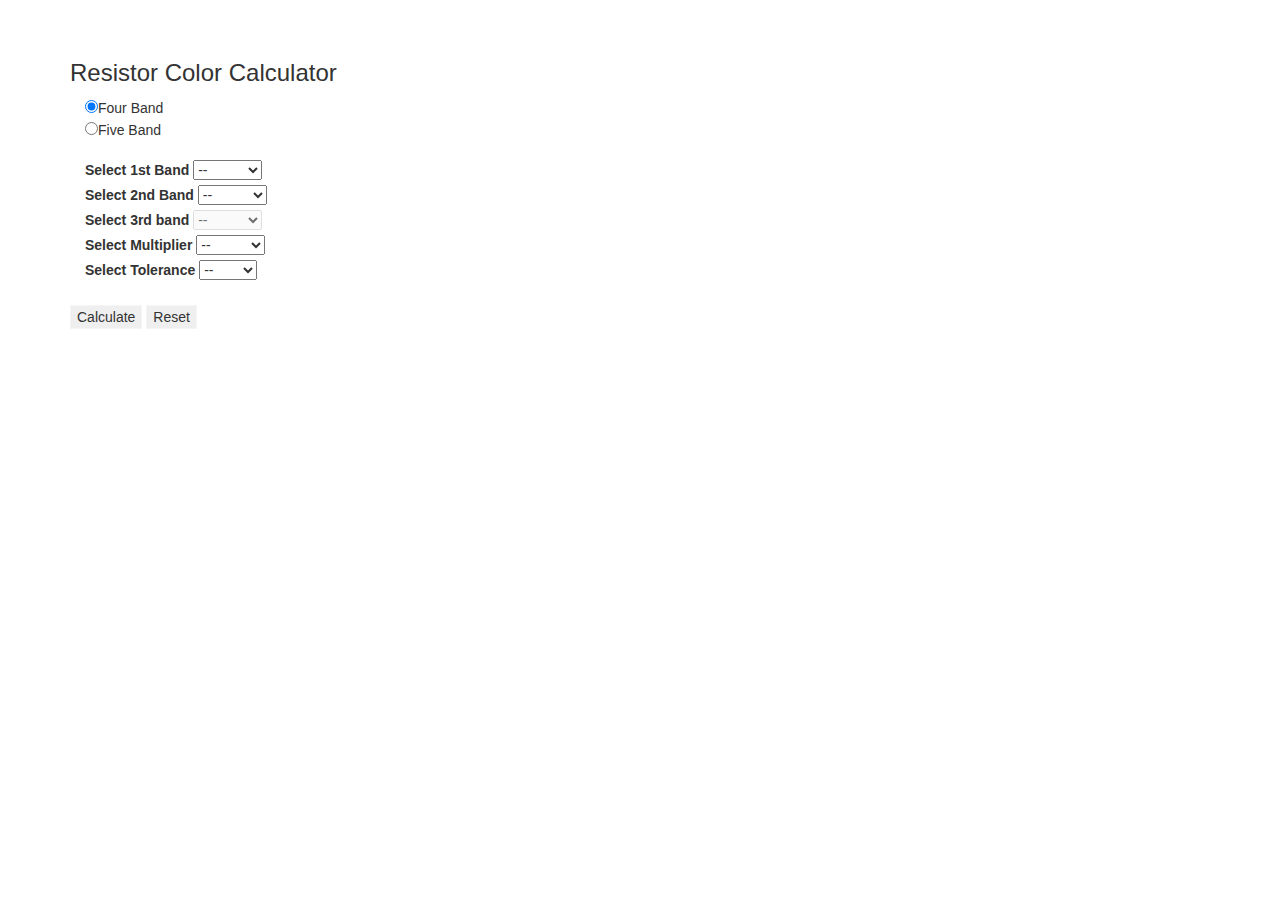
<file: Project/color.html>
<!DOCTYPE html>
<head>
    <meta charset="utf-8">
    <meta name="viewport" content="width=device-width, initial-scale=1">
    <link rel="stylesheet" href="https://maxcdn.bootstrapcdn.com/bootstrap/3.4.1/css/bootstrap.min.css">
    <script src="https://ajax.googleapis.com/ajax/libs/jquery/3.5.1/jquery.min.js"></script>
    <script src="https://maxcdn.bootstrapcdn.com/bootstrap/3.4.1/js/bootstrap.min.js"></script>
</head>
<style>
   
    #ew
    {
        border: 1px solid whitesmoke;
    }
    #ex
    {
        border: 1px solid whitesmoke;
    }
    select option {
        margin: 40px;
        color: #fff;
    }

    select option[value="0"] {
        background: #382B2B;
    }
    select option[value="1"] {
        background: brown;
    }
    select option[value="2"] {
        background:red;
    }
    select option[value="3"] {
        background:orange;
    }
    select option[value="4"] {
        color:black;
        background: yellow;
    }
    select option[value="5"] {
        background: green;
    }
    select option[value="6"] {
        background:blue;
    }
    select option[value="7"] {
        background:violet;
    }
    select option[value="8"] {
        background: grey;
        color:black;
    }
    select option[value="9"] {
        color:black;
        background: white;
    }
    select option[value="10"] {
        background:gold;
        color:black;
    }
    select option[value="11"] {
        background:silver;
        color:black;
    }

</style>
<body>
    <div class="container">
        <br><br>
        <h3>Resistor Color Calculator</h3>
        <div class="container">
            <input type="radio" id="four" name="grp" checked onchange="check()">Four Band 
            <br>
            <input type="radio" id="five" name="grp" onchange="check()">Five Band
        </div>
        <br>
        <div class="container">
            <label for="sel1">Select 1st Band</label>
            <select id="sel1" onchange="change_color1(this);">
                <option>--</option>
                <option value=0>Black</option>
                <option value=1>Brown</option>
                <option value=2>Red</option>
                <option value=3>Orange</option>
                <option value=4>Yellow</option>
                <option value=5>Green</option>
                <option value=6>Blue</option>
                <option value=7>Violet</option>
                <option value=8>Grey</option>
                <option value=9>White</option>
          <!--      <option value=10>Gold</option>
                <option value=11>Silver</option>  -->
            </select>
        </div>

        <div class="container">
            <label for="sel2">Select 2nd Band</label>
            <select id="sel2" onchange="change_color2(this);">
                <option>--</option>
                <option value=0>Black</option>
                <option value=1>Brown</option>
                <option value=2>Red</option>
                <option value=3>Orange</option>
                <option value=4>Yellow</option>
                <option value=5>Green</option>
                <option value=6>Blue</option>
                <option value=7>Violet</option>
                <option value=8>Grey</option>
                 <option value=9>White</option>
             <!--   <option value=10>Gold</option>
                <option value=11>Silver</option>  -->
            </select>
            
        </div>

        <div class="container">
            <label for="sel5">Select 3rd band</label>
            <select id="sel5" onchange="change_color5(this);" disabled>
                <option>--</option>
                <option value=0>Black</option>
                <option value=1>Brown</option>
                <option value=2>Red</option>
                <option value=3>Orange</option>
                <option value=4>Yellow</option>
                <option value=5>Green</option>
                <option value=6>Blue</option>
                <option value=7>Violet</option>
                <option value=8>Grey</option>
                <option value=9>White</option>
        <!--        <option value=10>Gold</option>
                <option value=11>Silver</option>  -->
            </select>
            
        </div>

        <div class="container">
            <label for="sel3">Select Multiplier</label>
            <select id="sel3" onchange="change_color3(this);">
                <option>--</option>
                <option value=0>Black</option>
                <option value=1>Brown</option>
                <option value=2>Red</option>
                <option value=3>Orange</option>
                <option value=4>Yellow</option>
                <option value=5>Green</option>
                <option value=6>Blue</option>
                <option value=7>Violet</option>
                <option value=8>Grey</option>
                <option value=9>White</option>
                <option value=10>Gold</option>
                <option value=11>Silver</option>
            </select>
            
        </div>
        

        <div class="container">
            <label for="sel4">Select Tolerance</label>
            <select id="sel4" onchange="change_color4(this);">
                <option>--</option>
                <option value=10>Gold</option>
                <option value=11>Silver</option>
            </select>
        </div>
        <br>
        <button onclick="calculate()" id="ew">Calculate</button>
        <button onclick="reset()" id="ex">Reset</button>
    <p id="ans"></p>
</div>
</body>
<script>
    function check(){
        if(document.getElementById("four").checked)
            document.getElementById("sel5").disabled=true;
        if(document.getElementById("five").checked)
            document.getElementById("sel5").disabled=false;
    }    

    //http://jsfiddle.net/ozsxj2th/    
    function change_color1(select) {
        document.getElementById("sel1").style.backgroundColor=select.options[select.selectedIndex].textContent;
    }
    function change_color2(select) {
        document.getElementById("sel2").style.backgroundColor=select.options[select.selectedIndex].textContent;
    }
    function change_color3(select) {
        document.getElementById("sel3").style.backgroundColor=select.options[select.selectedIndex].textContent;
    }
    function change_color4(select) {
        document.getElementById("sel4").style.backgroundColor=select.options[select.selectedIndex].textContent;
    }
    function change_color5(select) {
        document.getElementById("sel5").style.backgroundColor=select.options[select.selectedIndex].textContent;
    }


    function calculate(){
        var num,tol,mul;
        if(document.getElementById("four").checked)
            num=parseInt(document.getElementById("sel1").value.toString()+document.getElementById("sel2").value.toString());
        if(document.getElementById("five").checked)
            num=parseInt(document.getElementById("sel1").value.toString()+document.getElementById("sel2").value.toString()+document.getElementById("sel5").value.toString());
        
        if(document.getElementById("sel4").value=="10")
            tol=10;
        if(document.getElementById("sel4").value=="11")
            tol=5;
            
        var tempMul = parseInt(document.getElementById("sel3").value);
        if (tempMul == 10)
               mul = 0.1;
        else if (tempMul == 11)
               mul = 0.01;
        else       
               mul=Math.pow(10,tempMul);    
               
        //console.log(num*mul*(1+tol/100)); 
        document.getElementById("ans").innerHTML="Required resistance is <b>"+num*mul+" ohms = "+abbrNum(num*mul,2).toString()+" ohms</b>.<br>Considering tolerance values it may vary from "+Math.round(num*mul*(1-tol/100))+" - "+Math.round(num*mul*(1+tol/100))+" ohms.";   
    }

    //https://stackoverflow.com/questions/2692323/code-golf-friendly-number-abbreviator
    function abbrNum(number, decPlaces) {
        // 2 decimal places => 100, 3 => 1000, etc
        decPlaces = Math.pow(10,decPlaces);

        // Enumerate number abbreviations
        var abbrev = [ "K", "M", "B", "T" ];

        // Go through the array backwards, so we do the largest first
        for (var i=abbrev.length-1; i>=0; i--) {

            // Convert array index to "1000", "1000000", etc
            var size = Math.pow(10,(i+1)*3);

            // If the number is bigger or equal do the abbreviation
            if(size <= number) {
                // Here, we multiply by decPlaces, round, and then divide by decPlaces.
                // This gives us nice rounding to a particular decimal place.
                number = Math.round(number*decPlaces/size)/decPlaces;

                // Add the letter for the abbreviation
                number += abbrev[i];

                // We are done... stop
                break;
            }
        }

        return number;
    }
    function reset(){
        document.getElementById("four").checked=true;
        document.getElementById("five").checked=false;
        document.getElementById("sel1").value="--";
        document.getElementById("sel1").style.backgroundColor='white';
        document.getElementById("sel2").value="--";
        document.getElementById("sel2").style.backgroundColor='white';
        document.getElementById("sel3").value="--";
        document.getElementById("sel3").style.backgroundColor='white';
        document.getElementById("sel4").value="--";
        document.getElementById("sel4").style.backgroundColor='white';
        document.getElementById("sel5").value="--";
        document.getElementById("sel5").disabled="true";
        document.getElementById("sel5").style.backgroundColor='white';
        document.getElementById("ans").innerHTML="";    
    }
</script>
</html>
</file>
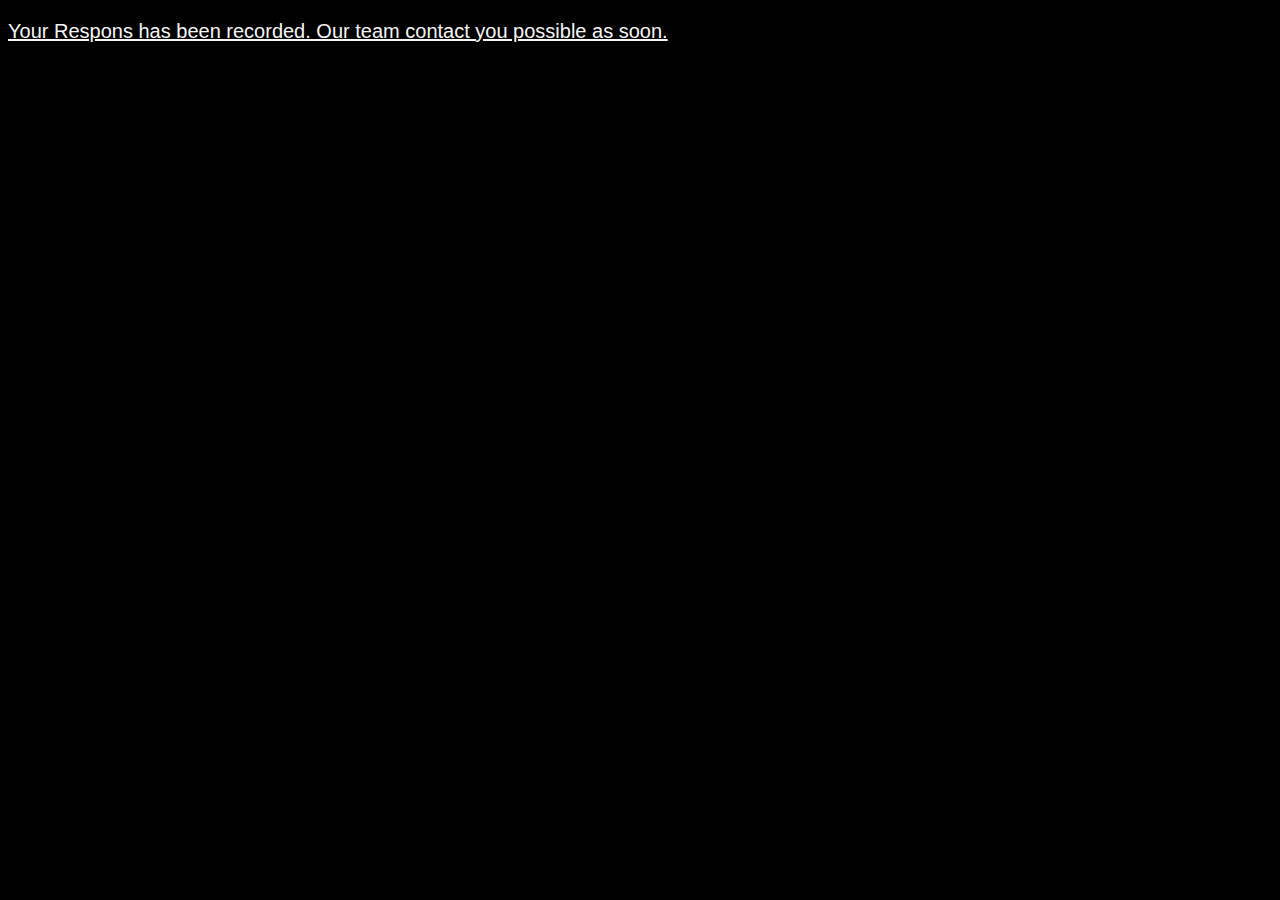
<file: Project/contactnow.html>
<!DOCTYPE html>
<html>
    <head>
        <style>
            *
            {
                background-color: black;
            }
            #note
            {
                color: whitesmoke;
                font-family: Verdana, Geneva, Tahoma, sans-serif;
                font-size: 20px;
            }
        </style>
    </head>
    <body>
        <p id = "note"> <u>Your Respons has been recorded. Our team contact you possible as soon.</u></p>
    </body>
</html>
</file>
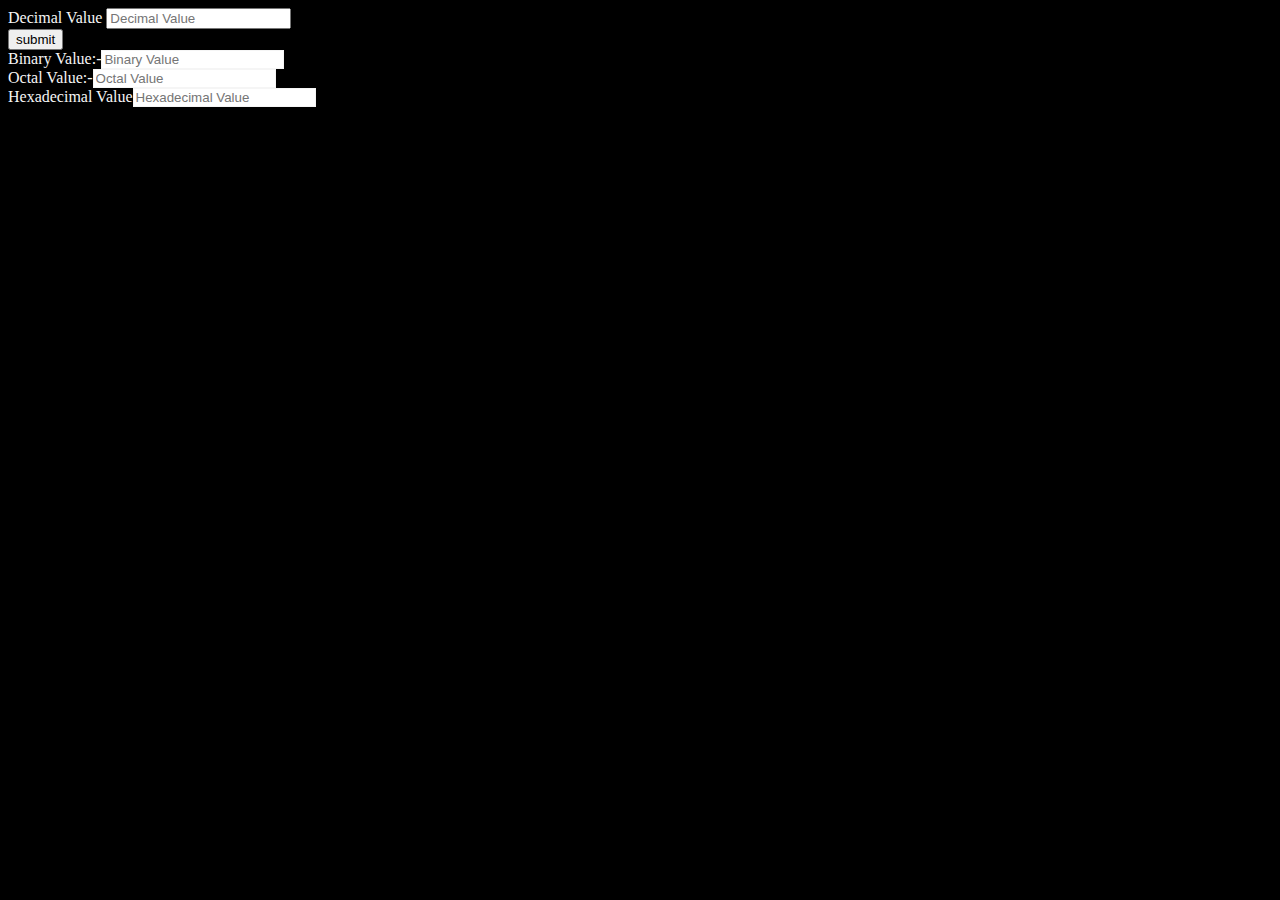
<file: Project/Decimaltoall.html>
<!DOCTYPE html>
<html>
    <head>
        <title>
            JS Conversion
        </title>
        <style>
            body{
                background-color: black;
                color: whitesmoke;
            }
            #binary
            {
                border:1px solid whitesmoke;
            }
            #octal
            {
                border:1px solid whitesmoke;
            }
            #hexa
            {
                border:1px solid whitesmoke;
            }
        </style>
    </head>
    <body>
        <div class="content">
            <!-- <h2>
                Conversion from decimal to binary , Octal , Hexadecimal
            </h2> -->
            Decimal Value <input type="text" id="number1" placeholder="Decimal Value"><br>
            <button id="sub" onclick="convert()">submit</button><br>

            Binary Value:-<input type="text" id="binary" placeholder="Binary Value"><br>
            Octal Value:-<input type="text" id="octal" placeholder="Octal Value"><br>
            Hexadecimal Value<input type="text" id="hexa" placeholder="Hexadecimal Value"><br>
        </div>
        <script>
            function convert(){
                var rem,binary=0,i=1;
                var deci = Number(document.getElementById("number1").value);
                while(deci > 0){
                    rem = deci%2;
                    deci = parseInt(deci/2);
                    binary = binary + (i*rem);
                    i = i*10;
                }

                document.getElementById("binary").value = binary;

                deciToOctal();
                deciToHexa();

            }
            function deciToOctal(){
                var decOc = Number(document.getElementById("number1").value);
                
                var octal = decOc.toString(8);
                document.getElementById("octal").value = octal;
            }
            function deciToHexa(){
                var decHx = Number(document.getElementById("number1").value);
                
                var hexa = decHx.toString(16);
                document.getElementById("hexa").value = hexa;
            }
        </script>
    </body>
</html>
</file>
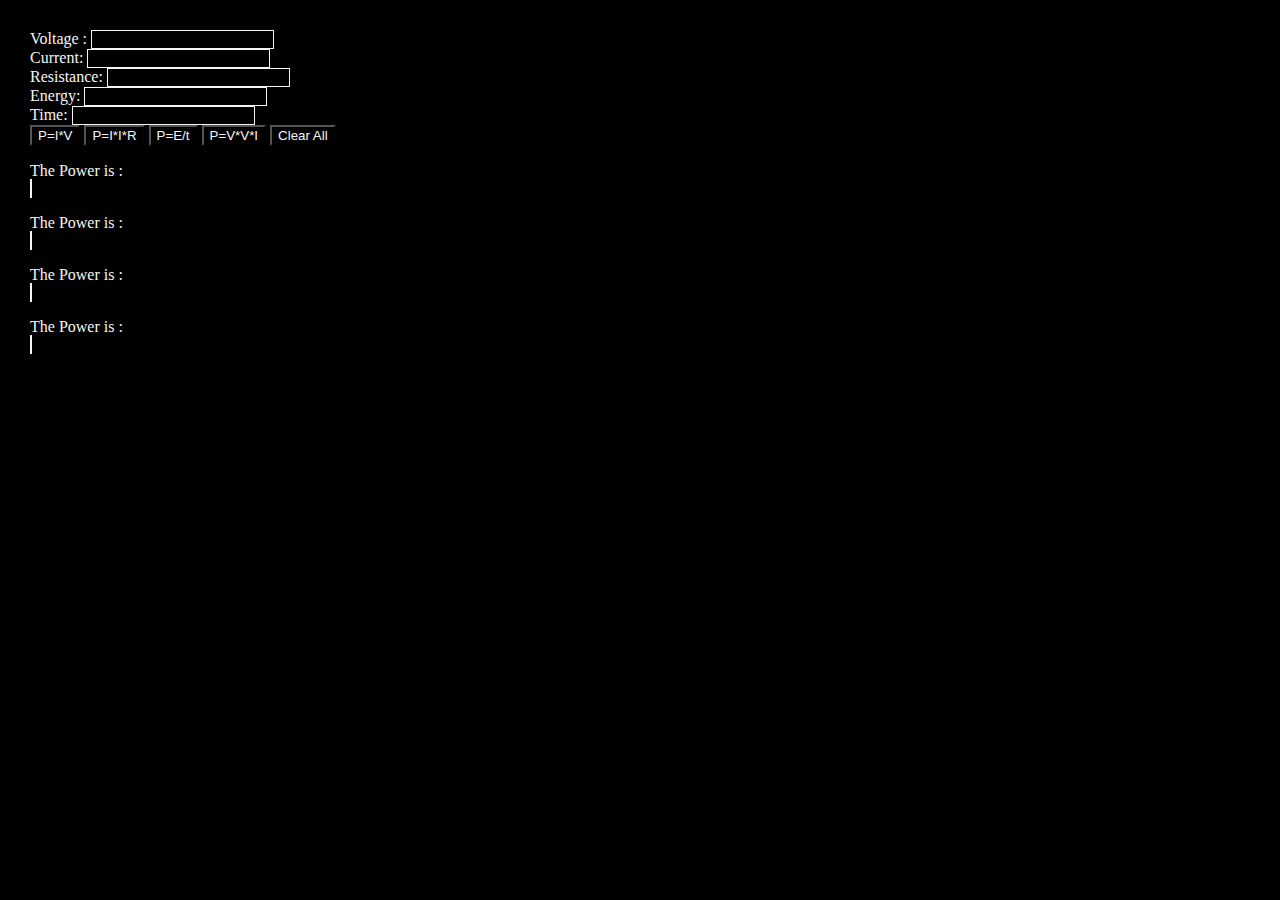
<file: Project/findpower.html>
<!DOCTYPE html>
<html> 
<head>
<meta charset=utf-8 />

<style>
        *
        {
                background-color: black;
                color: whitesmoke;
        }
        #firstNumber
        {
               border: 1px solid whitesmoke;
        }
        #secondNumber
        {
                border:1px solid whitesmoke;
        }
        #thirdNumber
        {
                border:1px solid whitesmoke;
        }
        #fourNumber
        {
                border:1px solid whitesmoke;
        }
        #fiveNumber
        {
                border:1px solid whitesmoke;
        }
        #result
        {
                border:1px solid whitesmoke;
        }
        #result1
        {
                border:1px solid whitesmoke;
        }
        #result2
        {
                border:1px solid whitesmoke;
        }
        #result3
        {
                border:1px solid whitesmoke;
        }
        

</style>
<title>JavaScript program to calculate multiplication and division of two numbers </title>
<style type="text/css">
body {margin: 30px;}
</style> 
</head>
<body>
<form>
Voltage : <input type="text" id="firstNumber" /><br>
Current: <input type="text" id="secondNumber" /><br>
Resistance: <input type="text" id="thirdNumber" /><br>
Energy: <input type="text" id="fourNumber" /><br>
Time: <input type="text" id="fiveNumber" /><br>

<input type="button" onClick="multiplyBy()" Value="P=I*V" id="rr" />
<input type="button" onClick="multiplyBy1()" Value="P=I*I*R" id="ri" />
<input type="button" onClick="divideBy()" Value="P=E/t" id="ry"/>
<input type="button" onClick="divideBy1()" Value="P=V*V*I" id="rw"/>
<input type="reset" value="Clear All">


</form>
<p>The Power is : <br>
<span id = "result"></span>
</p>

<p>The Power is : <br>
<span id = "result1"></span>
</p>

<p>The Power is : <br>
<span id = "result2"></span>
</p>

<p>The Power is : <br>
        <span id = "result3"></span>
        </p>



</body>

<script>
        function multiplyBy()
{
        num1 = document.getElementById("secondNumber").value;
        num2 = document.getElementById("firstNumber").value;
        document.getElementById("result").innerHTML = num1 * num2;
}

function multiplyBy1()
{
        num3 = document.getElementById("secondNumber").value;
        num4 = document.getElementById("thirdNumber").value;
        document.getElementById("result1").innerHTML = (num3 * num3) * num4;
}

function divideBy() 
{ 
        num5 = document.getElementById("fourNumber").value;
        num6 = document.getElementById("fiveNumber").value;
document.getElementById("result2").innerHTML = num5 / num6;
}

function divideBy1() 
{ 
        num7 = document.getElementById("firstNumber").value;
        num8 = document.getElementById("thirdNumber").value;
document.getElementById("result3").innerHTML = (num7*num7) / num8;
}
</script>

    
</html>
</file>
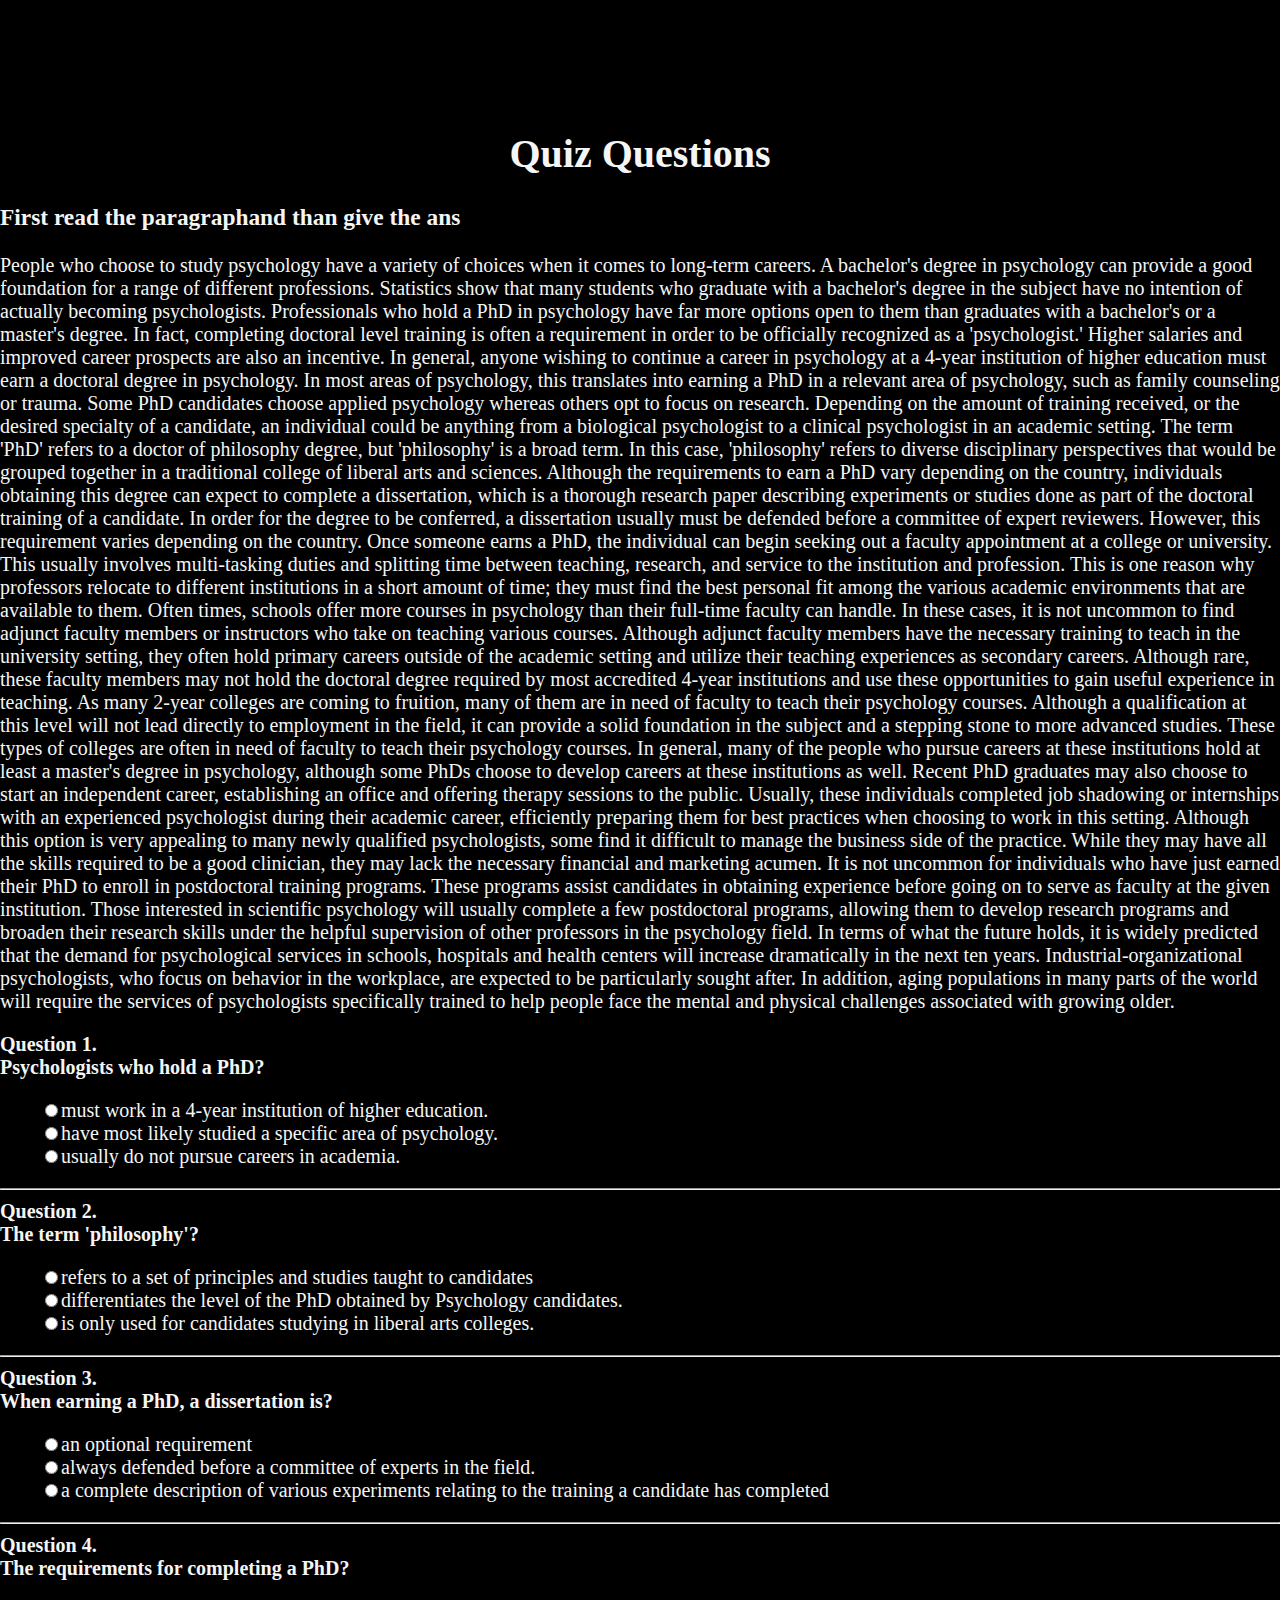
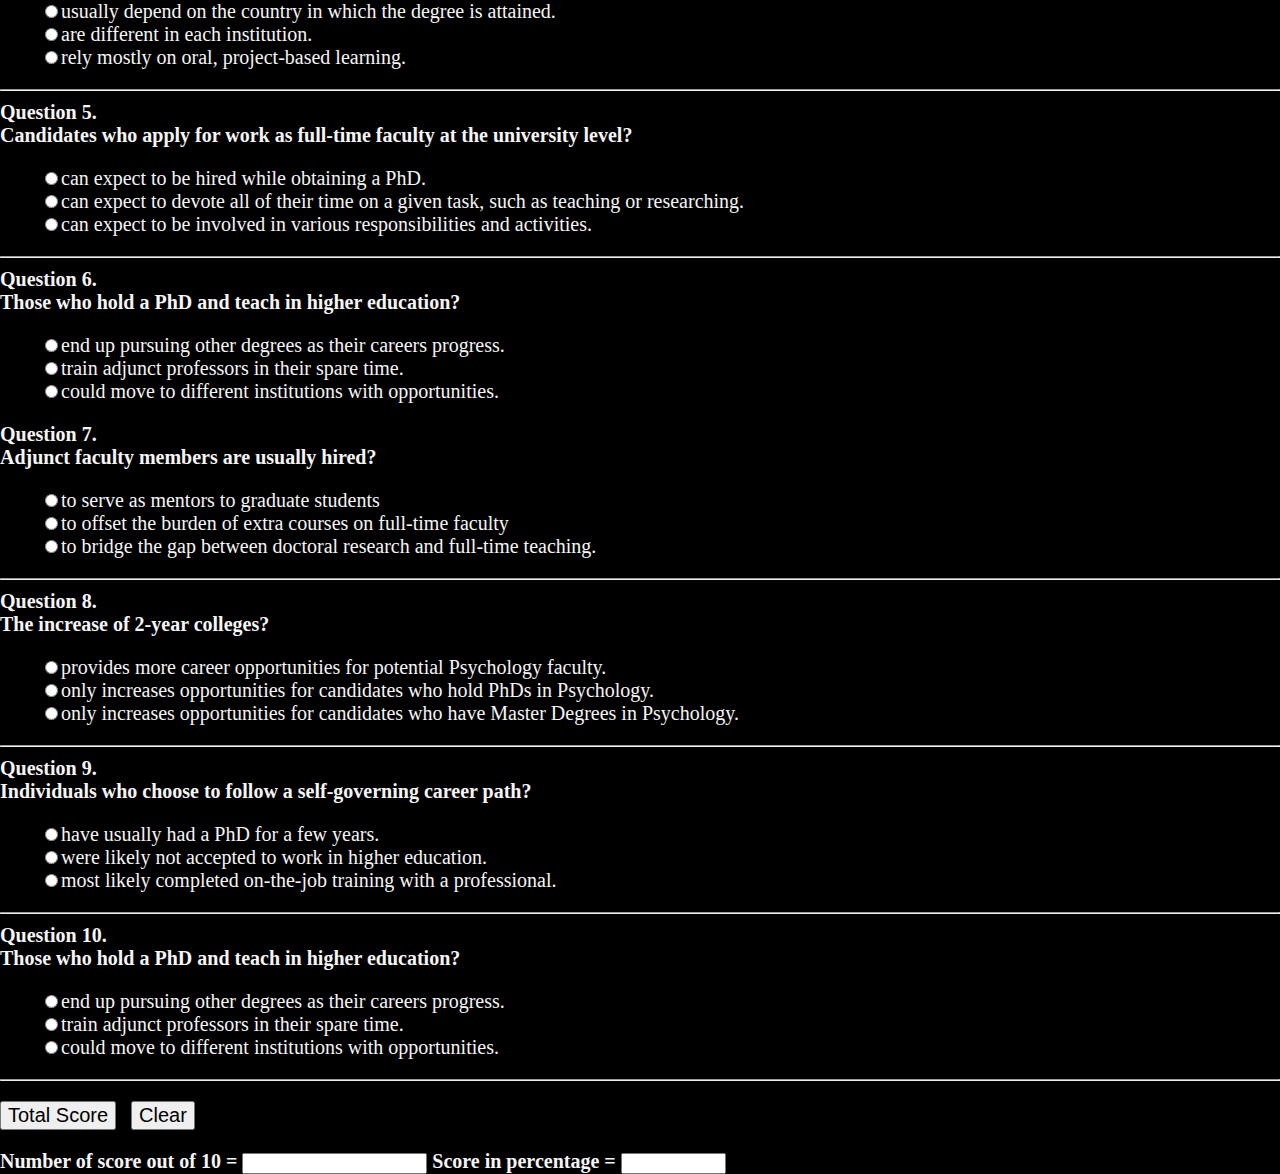
<file: Project/ieltsmocktest.html>
<!DOCTYPE html>
<html lang="en">
<head>
    <meta charset="UTF-8">
    <meta http-equiv="X-UA-Compatible" content="IE=edge">
    <meta name="viewport" content="width=device-width, initial-scale=1.0">
    <title>LearnTech | MockTest</title>
    <link rel="stylesheet" href="MockTest.css">

    
<script>

    var numQues = 10;
    
    var numChoi = 3;
    
    var answers = new Array(10);
    
    answers[0] = "have most likely studied a specific area of psychology";
    
    answers[1] = "refers to a set of principles and studies taught to candidates";
    
    answers[2] = "a complete description of various experiments relating to the training a candidate has completed";
    
    answers[3] = "usually depend on the country in which the degree is attained.";
    
    answers[4] = "can expect to be involved in various responsibilities and activities.";
    
    answers[5] = "could move to different institutions with opportunities.";
    
    answers[6] = "to offset the burden of extra courses on full-time faculty";
    
    answers[7] = "provides more career opportunities for potential Psychology faculty.";
    
    answers[8] = "most likely completed on-the-job training with a professional.";
    
    answers[9] = "could move to different institutions with opportunities.";
        
    function getScore(form) {
    
    var score = 0;
    
    var currElt;
    
    var currSelection;
    
    for (i=0; i<numQues; i++) {
    
    currElt = i*numChoi;
    
    answered=false;
    
    for (j=0; j<numChoi; j++) {
    
    currSelection = form.elements[currElt + j];
    
    if (currSelection.checked) {
    
    answered=true;
    
    if (currSelection.value == answers[i]) {
    
    score++;
    
    break;
    
    }
    
    }
    
    }
    
    if (answered ===false){alert("Do answer all the questions, Please") ;return false;}
    
    }
    
    var scoreper = Math.round(score/numQues*100);
    
    form.percentage.value = scoreper + "%";
    
    form.mark.value=score;
    
    }
    
    </script>
    
</head>

<body>

        <div class="quiz">

            <center><h1>Quiz Questions</h1></center>

            <p>
            
            <form name="quiz">
            
            <p>
                <h3><b>First read the paragraphand than give the ans</b> </h3>

                People who choose to study psychology have a variety of choices when it comes to long-term careers. A bachelor's degree in psychology can provide a good foundation for a range of different professions. Statistics show that many students who graduate with a bachelor's degree in the subject have no intention of actually becoming psychologists. 

                Professionals who hold a PhD in psychology have far more options open to them than graduates with a bachelor's or a master's degree. In fact, completing doctoral level training is often a requirement in order to be officially recognized as a 'psychologist.' Higher salaries and improved career prospects are also an incentive.
                
                In general, anyone wishing to continue a career in psychology at a 4-year institution of higher education must earn a doctoral degree in psychology. In most areas of psychology, this translates into earning a PhD in a relevant area of psychology, such as family counseling or trauma. Some PhD candidates choose applied psychology whereas others opt to focus on research. Depending on the amount of training received, or the desired specialty of a candidate, an individual could be anything from a biological psychologist to a clinical psychologist in an academic setting.
                
                The term 'PhD' refers to a doctor of philosophy degree, but 'philosophy' is a broad term. In this case, 'philosophy' refers to diverse disciplinary perspectives that would be grouped together in a traditional college of liberal arts and sciences.
                
                Although the requirements to earn a PhD vary depending on the country, individuals obtaining this degree can expect to complete a dissertation, which is a thorough research paper describing experiments or studies done as part of the doctoral training of a candidate. In order for the degree to be conferred, a dissertation usually must be defended before a committee of expert reviewers. However, this requirement varies depending on the country.
                
                Once someone earns a PhD, the individual can begin seeking out a faculty appointment at a college or university. This usually involves multi-tasking duties and splitting time between teaching, research, and service to the institution and profession. This is one reason why professors relocate to different institutions in a short amount of time; they must find the best personal fit among the various academic environments that are available to them. 
                
                Often times, schools offer more courses in psychology than their full-time faculty can handle. In these cases, it is not uncommon to find adjunct faculty members or instructors who take on teaching various courses. Although adjunct faculty members have the necessary training to teach in the university setting, they often hold primary careers outside of the academic setting and utilize their teaching experiences as secondary careers. Although rare, these faculty members may not hold the doctoral degree required by most accredited 4-year institutions and use these opportunities to gain useful experience in teaching.  
                
                As many 2-year colleges are coming to fruition, many of them are in need of faculty to teach their psychology courses. Although a qualification at this level will not lead directly to employment in the field, it can provide a solid foundation in the subject and a stepping stone to more advanced studies. These types of colleges are often in need of faculty to teach their psychology courses. In general, many of the people who pursue careers at these institutions hold at least a master's degree in psychology, although some PhDs choose to develop careers at these institutions as well.
                
                Recent PhD graduates may also choose to start an independent career, establishing an office and offering therapy sessions to the public. Usually, these individuals completed job shadowing or internships with an experienced psychologist during their academic career, efficiently preparing them for best practices when choosing to work in this setting. Although this option is very appealing to many newly qualified psychologists, some find it difficult to manage the business side of the practice. While they may have all the skills required to be a good clinician, they may lack the necessary financial and marketing acumen.
                
                It is not uncommon for individuals who have just earned their PhD to enroll in postdoctoral training programs. These programs assist candidates in obtaining experience before going on to serve as faculty at the given institution. Those interested in scientific psychology will usually complete a few postdoctoral programs, allowing them to develop research programs and broaden their research skills under the helpful supervision of other professors in the psychology field. 
                
                In terms of what the future holds, it is widely predicted that the demand for psychological services in schools, hospitals and health centers will increase dramatically in the next ten years. Industrial-organizational psychologists, who focus on behavior in the workplace, are expected to be particularly sought after. In addition, aging populations in many parts of the world will require the services of psychologists specifically trained to help people face the mental and physical challenges associated with growing older.    
            
            <P>


            <b>Question 1.
            
            <br> Psychologists who hold a PhD? <br></b>
            
            <blockquote>
            
            <input type="radio" name="q1" value="must work in a 4-year institution of higher
            education. ">must work in a 4-year institution of higher
            education. <br>
            
            <input type="radio" name="q1" value="have most likely studied a specific area of
            psychology.">have most likely studied a specific area of
            psychology.<br>
            
            <input type="radio" name="q1" value="usually do not pursue careers in academia.">usually do not pursue careers in academia.<br>
            
            </blockquote>
            
            <p><b>
            
            <hr>
            
            Question 2.
            
            <br>The term 'philosophy'?<br></b>
            
            <blockquote>
            
            <input type="radio" name="q2" value="refers to a set of principles and studies taught
            to candidates">refers to a set of principles and studies taught
            to candidates<br>
            
            <input type="radio" name="q2" value="differentiates the level of the PhD obtained by
            Psychology candidates.">differentiates the level of the PhD obtained by
            Psychology candidates.<br>
            
            <input type="radio" name="q2" value="is only used for candidates studying in liberal
            arts colleges.">is only used for candidates studying in liberal
            arts colleges.<br>
            
            </blockquote>
            
            <p><b>
            
            <hr>
            
            Question 3.
            <br>When earning a PhD, a dissertation is?<br></b>
            
            <blockquote>
            
            <input type="radio" name="q3" value="an optional requirement">an optional requirement<br>
            
            <input type="radio" name="q3" value="always defended before a committee of
            experts in the field.">always defended before a committee of
            experts in the field.<br>
            
            <input type="radio" name="q3" value="a complete description of various experiments
            relating to the training a candidate has
            completed">a complete description of various experiments
            relating to the training a candidate has
            completed<br>
            
            </blockquote>
            
            <p><b>
            
            <hr>
            
            Question 4.
            
            <br>The requirements for completing a PhD?
            <br></b>
            
            <blockquote>
            
            <input type="radio" name="q4" value="usually depend on the country in which the
            degree is attained.">usually depend on the country in which the
            degree is attained.<br>
            
            <input type="radio" name="q4" value="are different in each institution.">are different in each institution.<br>
            
            <input type="radio" name="q4" value="rely mostly on oral, project-based learning.">rely mostly on oral, project-based learning.<br>
            
            </blockquote>
            
            <p><b>
            
            <hr>
            
            Question 5.
            
            <br>Candidates who apply for work as full-time faculty at the university level?



            <br></b>
            
            <blockquote>
            
            <input type="radio" name="q5" value="can expect to be hired while obtaining a PhD.">can expect to be hired while obtaining a PhD.<br>
            
            <input type="radio" name="q5" value="can expect to devote all of their time on a
            given task, such as teaching or researching.">can expect to devote all of their time on a
            given task, such as teaching or researching.<br>
            
            <input type="radio" name="q5" value="can expect to be involved in various responsibilities and activities.">can expect to be involved in various responsibilities and activities.<br>
            
            </blockquote>
            
            <p><b>
            
            <hr>
            
            Question 6.
            
            <br>Those who hold a PhD and teach in higher education?

            <br></b>
            
            <blockquote>
            
            <input type="radio" name="q6" value="end up pursuing other degrees as their careers progress.">end up pursuing other degrees as their careers progress.<br>
            
            <input type="radio" name="q6" value="train adjunct professors in their spare time.">train adjunct professors in their spare time.<br>
            
            <input type="radio" name="q6" value="could move to different institutions with opportunities.">could move to different institutions with opportunities.<br>
            
            </blockquote>
            
            <p><b>
            
            Question 7.
            
            <br>Adjunct faculty members are usually hired?<br></b>
            
            <blockquote>
            
            <input type="radio" name="q7" value="to serve as mentors to graduate students">to serve as mentors to graduate students<br>
            
            <input type="radio" name="q7" value="to offset the burden of extra courses on full-time faculty">to offset the burden of extra courses on full-time faculty<br>
            
            <input type="radio" name="q7" value="to bridge the gap between doctoral research and full-time teaching.">to bridge the gap between doctoral research
            and full-time teaching.<br>
            
            </blockquote>
            
            <p><b>
            
            <hr>
            
            Question 8.
            
            <br>The increase of 2-year colleges?<br></b>
            
            <blockquote>
            
            <input type="radio" name="q8" value="provides more career opportunities for
            potential Psychology faculty.">provides more career opportunities for
            potential Psychology faculty.<br>
            
            <input type="radio" name="q8" value="only increases opportunities for candidates
            who hold PhDs in Psychology.">only increases opportunities for candidates
            who hold PhDs in Psychology.<br>
            
            <input type="radio" name="q8" value="only increases opportunities for candidates
            who have Master Degrees in Psychology.">only increases opportunities for candidates
            who have Master Degrees in Psychology.<br>
            
            </blockquote>
            
            <p><b>
            
            <hr>
            
            Question 9.
            
            <br>Individuals who choose to follow a self-governing career path?<br></b>
            
            <blockquote>
            
            <input type="radio" name="q9" value="have usually had a PhD for a few years.">have usually had a PhD for a few years.<br>
            
            <input type="radio" name="q9" value="were likely not accepted to work in higher
            education.">were likely not accepted to work in higher
            education.<br>
            
            <input type="radio" name="q9" value="most likely completed on-the-job training with
            a professional.">most likely completed on-the-job training with
            a professional.<br>
            
            </blockquote>
            
            <p><b>
            
            <hr>
            
            Question 10.
            
            <br>Those who hold a PhD and teach in higher education?<br></b>
            
            <blockquote>
            
            <input type="radio" name="q10" value="end up pursuing other degrees as their careers progress.">end up pursuing other degrees as their careers progress.<br>
            
            <input type="radio" name="q10" value="train adjunct professors in their spare time.">train adjunct professors in their spare time.<br>
            
            <input type="radio" name="q10" value="could move to different institutions with opportunities.">could move to different institutions with opportunities.<br>
            
            </blockquote>
            
            <p><b>
            
            <hr>
           
            <p><b>
            
            <input style="font-size: 20px;margin-right: 10px;" type="button"value="Total Score"onClick="getScore(this.form);">
            
            <input style="font-size: 20px;" type="reset" value="Clear"><p>
            
            Number of score out of 10 = <input type= text size=20 name= "mark">
            
            Score in percentage = <input type=text size=10 name="percentage"><br>
            
            </form>
            
            <p>
            
            <form method="post" name="Form" onsubmit="" action="">
            
            </form>

        </div>
   

        
</body> 
</html>
</file>
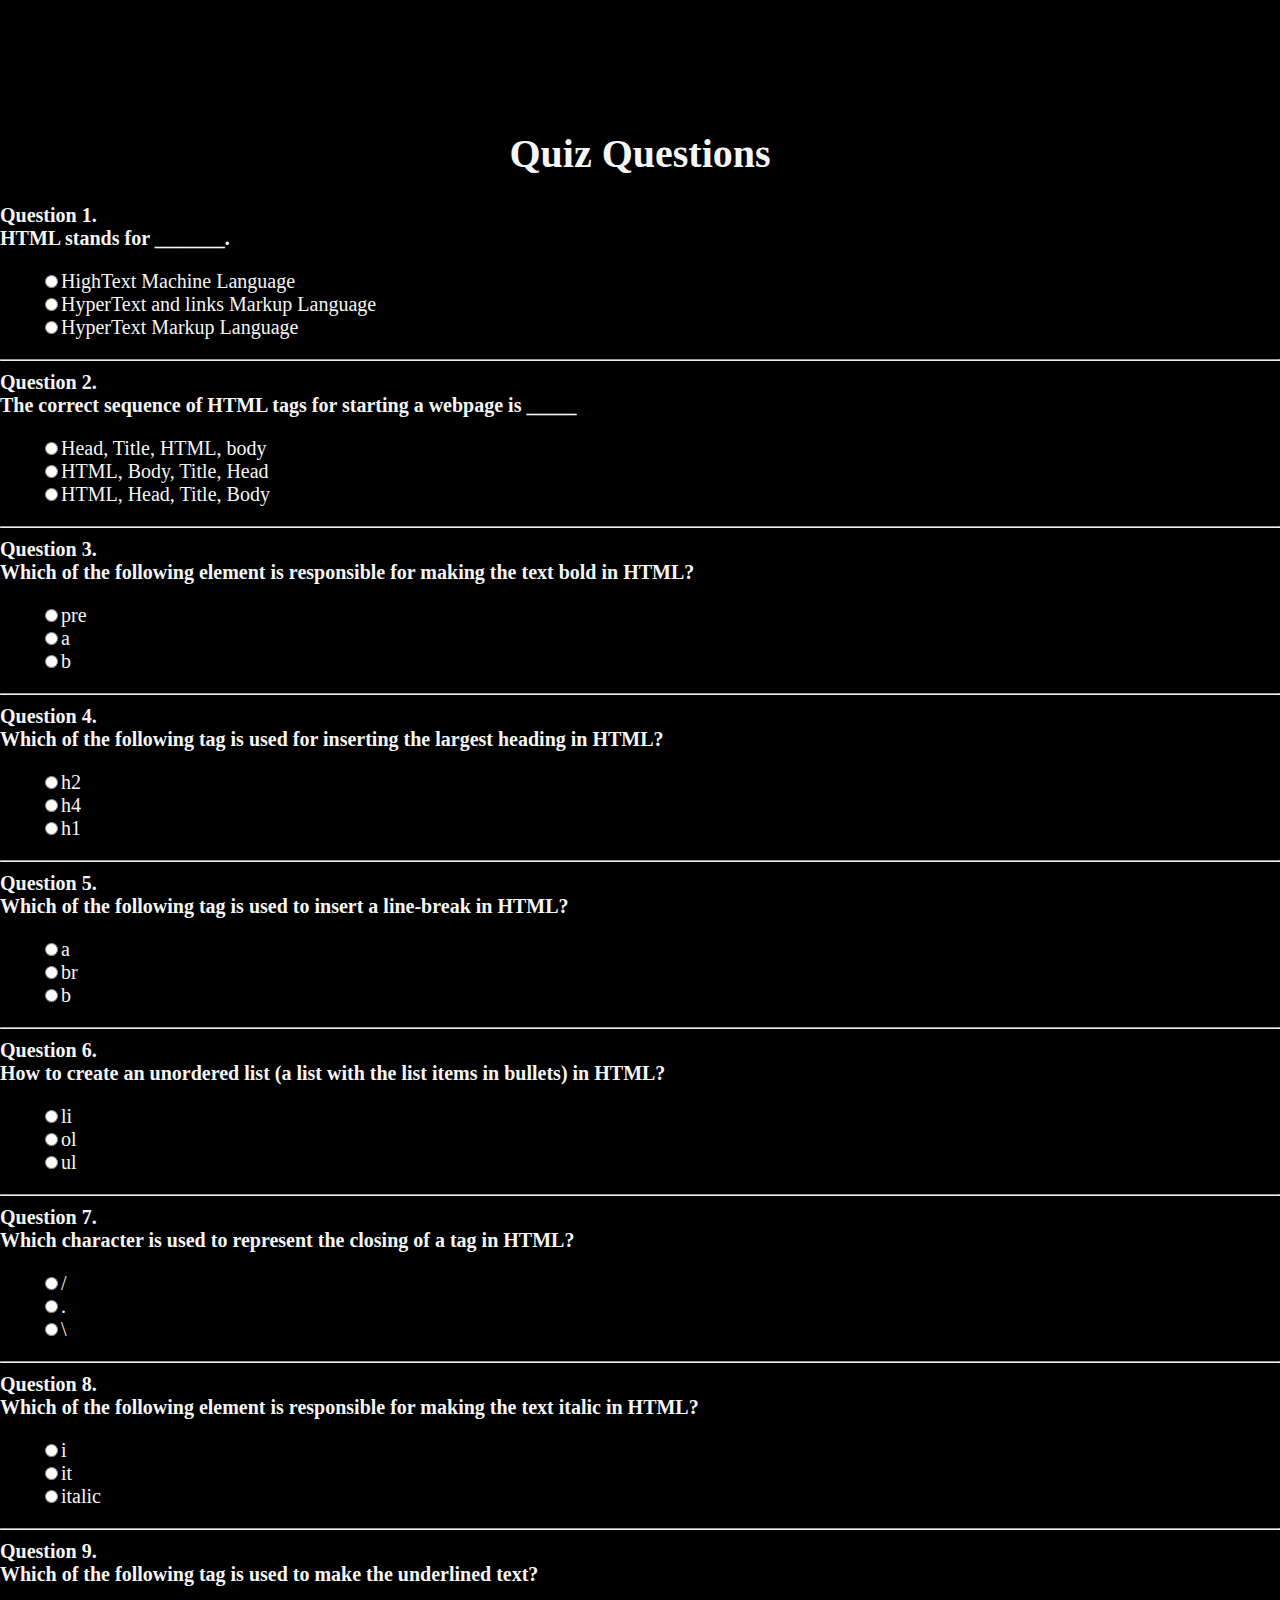
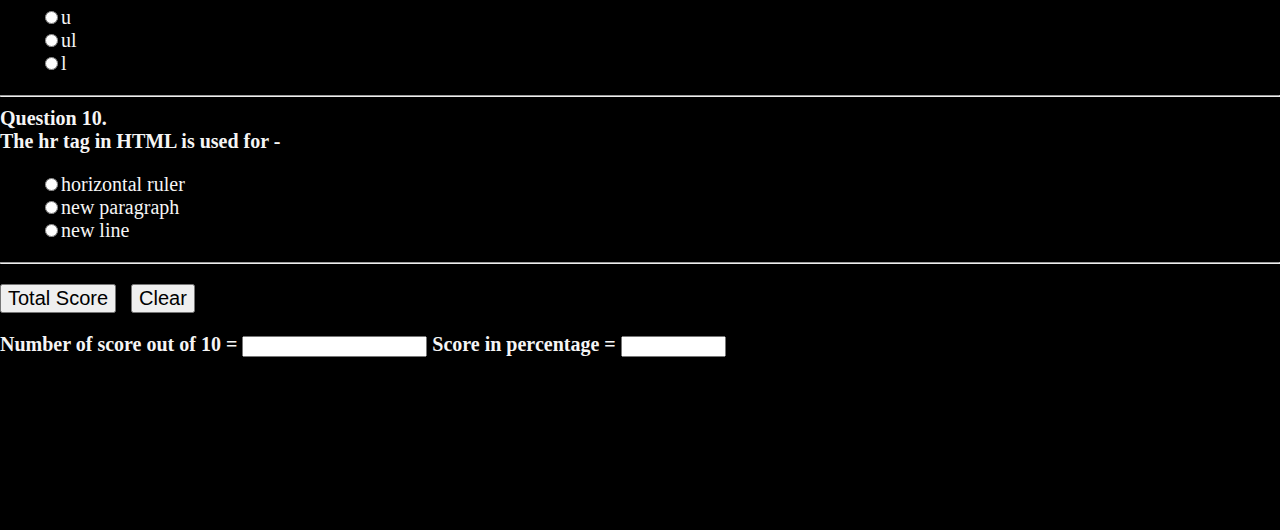
<file: Project/MockTest.html>
<!DOCTYPE html>
<html lang="en">
<head>
    <meta charset="UTF-8">
    <meta http-equiv="X-UA-Compatible" content="IE=edge">
    <meta name="viewport" content="width=device-width, initial-scale=1.0">
    <title>LearnTech | MockTest</title>
    <link rel="stylesheet" href="MockTest.css">

    
<script>

    var numQues = 10;
    
    var numChoi = 3;
    
    var answers = new Array(10);
    
    answers[0] = "HyperText Markup Language";
    
    answers[1] = "HTML, Head, Title, Body";
    
    answers[2] = "b";
    
    answers[3] = "h1";
    
    answers[4] = "br";
    
    answers[5] = "ul";
    
    answers[6] = "/";
    
    answers[7] = "i";
    
    answers[8] = "u";
    
    answers[9] = "horizontal ruler";
        
    function getScore(form) {
    
    var score = 0;
    
    var currElt;
    
    var currSelection;
    
    for (i=0; i<numQues; i++) {
    
    currElt = i*numChoi;
    
    answered=false;
    
    for (j=0; j<numChoi; j++) {
    
    currSelection = form.elements[currElt + j];
    
    if (currSelection.checked) {
    
    answered=true;
    
    if (currSelection.value == answers[i]) {
    
    score++;
    
    break;
    
    }
    
    }
    
    }
    
    if (answered ===false){alert("Do answer all the questions, Please") ;return false;}
    
    }
    
    var scoreper = Math.round(score/numQues*100);
    
    form.percentage.value = scoreper + "%";
    
    form.mark.value=score;
    
    }
    
    </script>
    
</head>

<body>

        <div class="quiz">

            <center><h1>Quiz Questions</h1></center>

            <p>
            
            <form name="quiz">
            
            <p>
            
            <b>Question 1.
            
            <br> HTML stands for _______. <br></b>
            
            <blockquote>
            
            <input type="radio" name="q1" value="HighText Machine Language">HighText Machine Language<br>
            
            <input type="radio" name="q1" value="HyperText and links Markup Language">HyperText and links Markup Language<br>
            
            <input type="radio" name="q1" value="HyperText Markup Language">HyperText Markup Language<br>
            
            </blockquote>
            
            <p><b>
            
            <hr>
            
            Question 2.
            
            <br>The correct sequence of HTML tags for starting a webpage is _____ <br></b>
            
            <blockquote>
            
            <input type="radio" name="q2" value="Head, Title, HTML, body">Head, Title, HTML, body<br>
            
            <input type="radio" name="q2" value="HTML, Body, Title, Head">HTML, Body, Title, Head<br>
            
            <input type="radio" name="q2" value="HTML, Head, Title, Body">HTML, Head, Title, Body<br>
            
            </blockquote>
            
            <p><b>
            
            <hr>
            
            Question 3.
            
            <br>Which of the following element is responsible for making the text bold in HTML?<br></b>
            
            <blockquote>
            
            <input type="radio" name="q3" value="pre">pre<br>
            
            <input type="radio" name="q3" value="a">a<br>
            
            <input type="radio" name="q3" value="b">b<br>
            
            </blockquote>
            
            <p><b>
            
            <hr>
            
            Question 4.
            
            <br>Which of the following tag is used for inserting the largest heading in HTML?
            <br></b>
            
            <blockquote>
            
            <input type="radio" name="q4" value="h2">h2<br>
            
            <input type="radio" name="q4" value="h4">h4<br>
            
            <input type="radio" name="q4" value="h1">h1<br>
            
            </blockquote>
            
            <p><b>
            
            <hr>
            
            Question 5.
            
            <br>Which of the following tag is used to insert a line-break in HTML?

            <br></b>
            
            <blockquote>
            
            <input type="radio" name="q5" value="a">a<br>
            
            <input type="radio" name="q5" value="br">br<br>
            
            <input type="radio" name="q5" value="b">b<br>
            
            </blockquote>
            
            <p><b>
            
            <hr>
            
            Question 6.
            
            <br>How to create an unordered list (a list with the list items in bullets) in HTML?

            <br></b>
            
            <blockquote>
            
            <input type="radio" name="q6" value="li">li<br>
            
            <input type="radio" name="q6" value="ol">ol<br>
            
            <input type="radio" name="q6" value="ul">ul<br>
            
            </blockquote>
            
            <p><b>
            <hr>    
            
            Question 7.
            
            <br>Which character is used to represent the closing of a tag in HTML?<br></b>
            
            <blockquote>
            
            <input type="radio" name="q7" value="/">/<br>
            
            <input type="radio" name="q7" value=".">.<br>
            
            <input type="radio" name="q7" value="\">\<br>
            
            </blockquote>
            
            <p><b>
            
            <hr>
            
            Question 8.
            
            <br>Which of the following element is responsible for making the text italic in HTML?<br></b>
            
            <blockquote>
            
            <input type="radio" name="q8" value="i">i<br>
            
            <input type="radio" name="q8" value="it">it<br>
            
            <input type="radio" name="q8" value="italic">italic<br>
            
            </blockquote>
            
            <p><b>
            
            <hr>
            
            Question 9.
            
            <br>Which of the following tag is used to make the underlined text?<br></b>
            
            <blockquote>
            
            <input type="radio" name="q9" value="u">u<br>
            
            <input type="radio" name="q9" value="ul">ul<br>
            
            <input type="radio" name="q9" value="l">l<br>
            
            </blockquote>
            
            <p><b>
            
            <hr>
            
            Question 10.
            
            <br>The hr tag in HTML is used for -<br></b>
            
            <blockquote>
            
            <input type="radio" name="q10" value="horizontal ruler">horizontal ruler<br>
            
            <input type="radio" name="q10" value="new paragraph">new paragraph<br>
            
            <input type="radio" name="q10" value="new line">new line<br>
            
            </blockquote>
            
            <p><b>
            
            <hr>
           
            <p><b>
            
            <input style="font-size: 20px;margin-right: 10px;" type="button"value="Total Score"onClick="getScore(this.form);">
            
            <input style="font-size: 20px;" type="reset" value="Clear"><p>
            
            Number of score out of 10 = <input type= text size=20 name= "mark">
            
            Score in percentage = <input type=text size=10 name="percentage"><br>
            
            </form>
            
            <p>
            
            <form method="post" name="Form" onsubmit="" action="">
            
            </form>

        </div>
   

        
</body> 
</html>
</file>
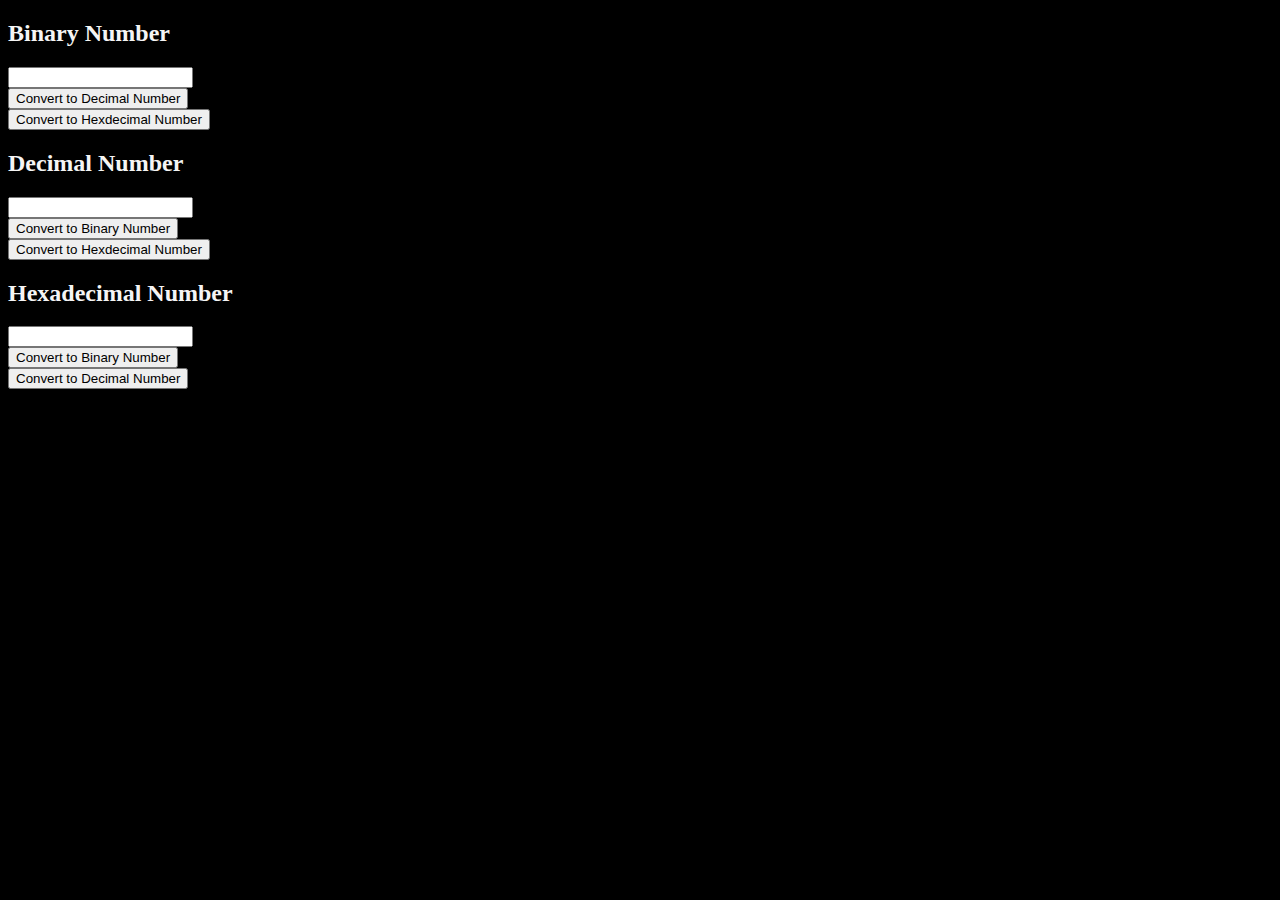
<file: Project/numbercoversion.html>
<!doctype HTML>

<html>

    <head>

        <title>Bit Converter</title>
        <style>
            body{
                background-color: black;
                color: whitesmoke;
            }
        </style>
    </head>

    <body>

        <div>
            <h2>Binary Number</h2>
            <input id="bin"><br />
            <button onclick="convert(document.getElementById('bin').value, 'binOutput', 'bin', 'dec')">Convert to Decimal Number</button><br />
            <button onclick="convert(document.getElementById('bin').value, 'binOutput', 'bin', 'hex')">Convert to Hexdecimal Number</button><br />
            <span id="binOutput"></span>
        </div>

        <div>
            <h2>Decimal Number</h2>
            <input id="dec"><br />
            <button onclick="convert(document.getElementById('dec').value, 'decOutput', 'dec', 'bin')">Convert to Binary Number</button><br />
            <button onclick="convert(document.getElementById('dec').value, 'decOutput', 'dec', 'hex')">Convert to Hexdecimal Number</button><br />
            <span id="decOutput"></span>
        </div>

        <div>
            <h2>Hexadecimal Number</h2>
            <input id="hex"><br />
            <button onclick="convert(document.getElementById('hex').value, 'hexOutput', 'hex', 'bin')">Convert to Binary Number</button><br />
            <button onclick="convert(document.getElementById('hex').value, 'hexOutput', 'hex', 'dec')">Convert to Decimal Number</button><br />
            <span id="hexOutput"></span>
        </div>

    </body>
    <script>
        var convert = function(src, output, from, to) {
    switch (from) {
        case "bin":
            document.getElementById(output).innerHTML = to === "dec" ? binToDec(src) : binToHex(src);
            break;            
        case "dec":
            document.getElementById(output).innerHTML = to === "bin" ? decToBin(src) : decToHex(src);
            break;
        case "hex":
            document.getElementById(output).innerHTML = to === "bin" ? hexToBin(src) : hexToDec(src);
            break;
    }
};

var binToDec = function(src) {

    var i;
    var n = 0;
    var srcString = src.toString();
    var returnNum = 0;

    for (i = srcString.length - 1; i >=0; i--) {
        returnNum += srcString[i] * 2 ** n;
        n++;
    }

    return returnNum;

};

var binToHex = function(src) {

    var mapping = {
        "0000" : "0",
        "0001" : "1",
        "0010" : "2",
        "0011" : "3",
        "0100" : "4",
        "0101" : "5",
        "0110" : "6",
        "0111" : "7",
        "1000" : "8",
        "1001" : "9",
        "1010" : "A",
        "1011" : "B",
        "1100" : "C",
        "1101" : "D",
        "1110" : "E",
        "1111" : "F"
    };

    var i;
    var srcString = src.toString();
    var returnString = "";
    var remainder = "";

    for (i = srcString.length; i >= 4; i -= 4) {
        if (i - 4 < srcString.length) {
            returnString = mapping[srcString.substr(i-4,4)] + returnString;
        }
    }

    if (i !== 0) {
        remainder = srcString.substr(0,i);

        while (remainder.length < 4) {
            remainder = "0" + remainder;
        }

        returnString = mapping[remainder] + returnString;
    }

    return returnString;

};

var decToBin = function(src) {

    var n = 0;
    var returnString = "";

    while (2 ** (n+1) < src) {
        n++;
    }

    for (n; n>=0; n--) {
        if (2 ** n <= src) {
            returnString += "1";
            src = src % 2 ** n;
        } else {
            returnString += "0";
        }
    }

    return returnString;

};

var decToHex = function(src) {

    var mapping = {
        "0" : "0",
        "1" : "1",
        "2" : "2",
        "3" : "3",
        "4" : "4",
        "5" : "5",
        "6" : "6",
        "7" : "7",
        "8" : "8",
        "9" : "9",
        "10" : "A",
        "11" : "B",
        "12" : "C",
        "13" : "D",
        "14" : "E",
        "15" : "F"
    };

    var n = 0;
    var returnString = "";

    while (16 ** (n+1) < src) {
        n++;
    }

    for (n; n >= 0; n--) {
        if (16 ** n <= src) {
            returnString += mapping[Math.floor(src / 16 ** n).toString()];
            src = src - Math.floor(src / 16 ** n) * (16 ** n);
        } else {
            returnString += "0";
        }
    }

    return returnString;

};

var hexToBin = function(src) {

    var mapping = {
        "0" : "0000",
        "1" : "0001",
        "2" : "0010",
        "3" : "0011",
        "4" : "0100",
        "5" : "0101",
        "6" : "0110",
        "7" : "0111",
        "8" : "1000",
        "9" : "1001",
        "A" : "1010",
        "B" : "1011",
        "C" : "1100",
        "D" : "1101",
        "E" : "1110",
        "F" : "1111"
    };

    var srcString = src.toString();
    var i;
    var returnString = "";

    for (i = 0; i < srcString.length; i++) {
        returnString += mapping[srcString[i]];
    }

    return returnString;

};

var hexToDec = function(src) {

    var mapping = {
        "0" : "0",
        "1" : "1",
        "2" : "2",
        "3" : "3",
        "4" : "4",
        "5" : "5",
        "6" : "6",
        "7" : "7",
        "8" : "8",
        "9" : "9",
        "A" : "10",
        "B" : "11",
        "C" : "12",
        "D" : "13",
        "E" : "14",
        "F" : "15"
    };

    var srcString = src.toString();
    var returnNum = 0;
    var i;

    for (i = 0; i < srcString.length; i++) {
        returnNum += mapping[srcString[i]] * (16 ** (srcString.length -1 - i));
    }

    return returnNum;

};

    </script>

</html>
</file>
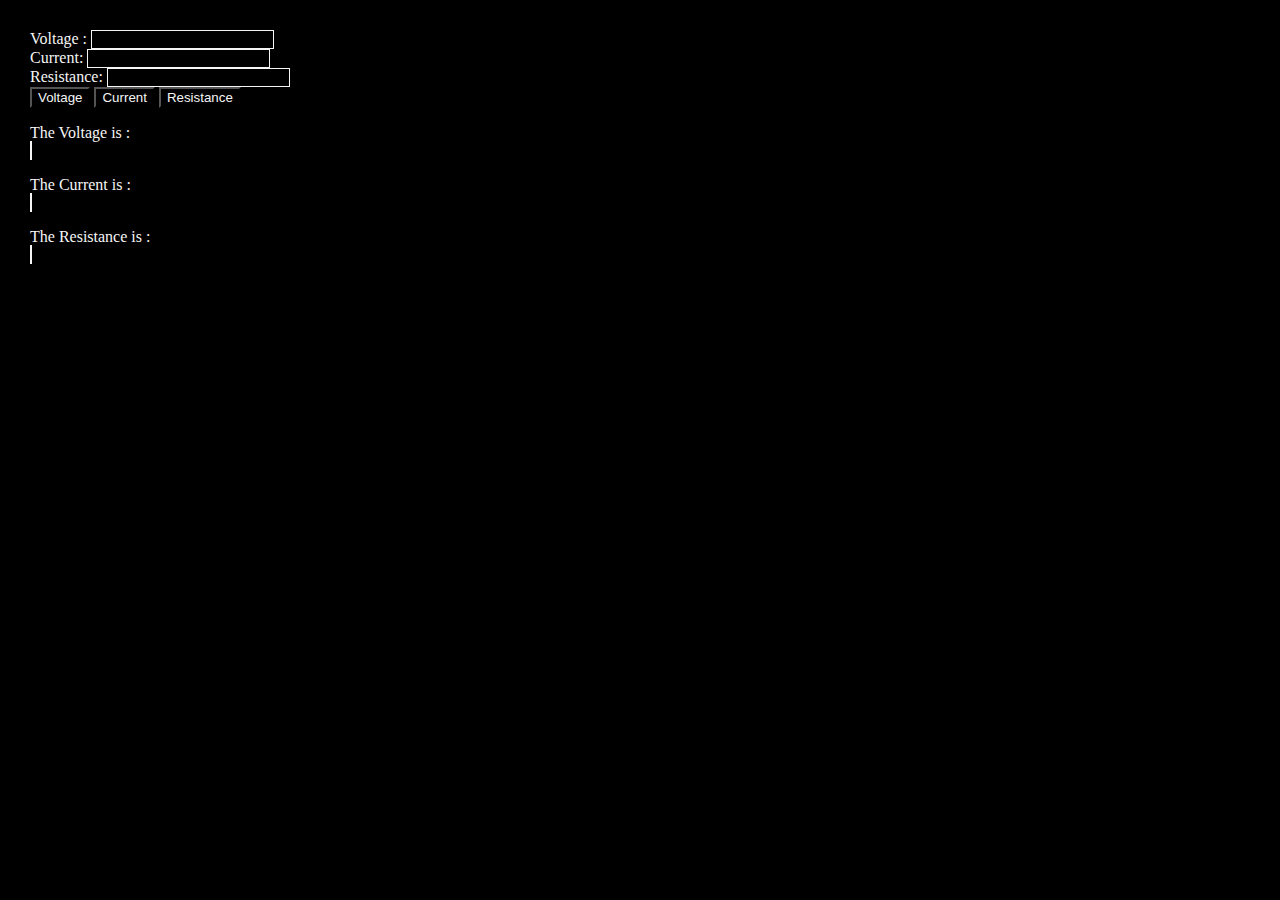
<file: Project/ohmlaw.html>
<!DOCTYPE html>
<html> 
<head>
<style>
        *
        {
                background-color: black;
                color: whitesmoke;
        }
        #ty
        {
                color: whitesmoke;
        }
        #firstNumber 
        {
                border:1px solid whitesmoke;
        }
        #secondNumber 
        {
                border:1px solid whitesmoke;
        }
        #thirdNumber 
        {
                border:1px solid whitesmoke;
        }
        #rr
        {
                color: whitesmoke;
        }
        #ri
        {
                color: whitesmoke;
        }
        #ry
        {
                color: whitesmoke;
        }
        #result
        {
                border:1px solid whitesmoke;
        }
        #result1
        {
                border:1px solid whitesmoke;
        }
        #result2
        {
                border:1px solid whitesmoke;
        }
</style>
<meta charset=utf-8 />
<title>JavaScript program to calculate multiplication and division of two numbers </title>
<style type="text/css">
body {margin: 30px;}
</style> 
</head>
<body id=ty>
<form>
Voltage : <input type="text" id="firstNumber" /><br>
Current: <input type="text" id="secondNumber" /><br>
Resistance: <input type="text" id="thirdNumber" /><br>
<input type="button" onClick="multiplyBy()" Value="Voltage" id="rr"/>
<input type="button" onClick="divideBy()" Value="Current" id="ri"/>
<input type="button" onClick="divideBy1()" Value="Resistance" id="ry"/>
</form>
<p>The Voltage is : <br>
<span id = "result"></span>
</p>

<p>The Current is : <br>
<span id = "result1"></span>
</p>

<p>The Resistance is : <br>
<span id = "result2" ></span>
</p>

</body>

<script>
        function multiplyBy()
{
        num1 = document.getElementById("secondNumber").value;
        num2 = document.getElementById("thirdNumber").value;
        document.getElementById("result").innerHTML = num1 * num2;
}

function divideBy() 
{ 
        num3 = document.getElementById("firstNumber").value;
        num4 = document.getElementById("thirdNumber").value;
document.getElementById("result1").innerHTML = num3 / num4;
}

function divideBy1() 
{ 
        num5 = document.getElementById("firstNumber").value;
        num6 = document.getElementById("secondNumber").value;
document.getElementById("result2").innerHTML = num5 / num6;
}
</script>
</html>
</file>
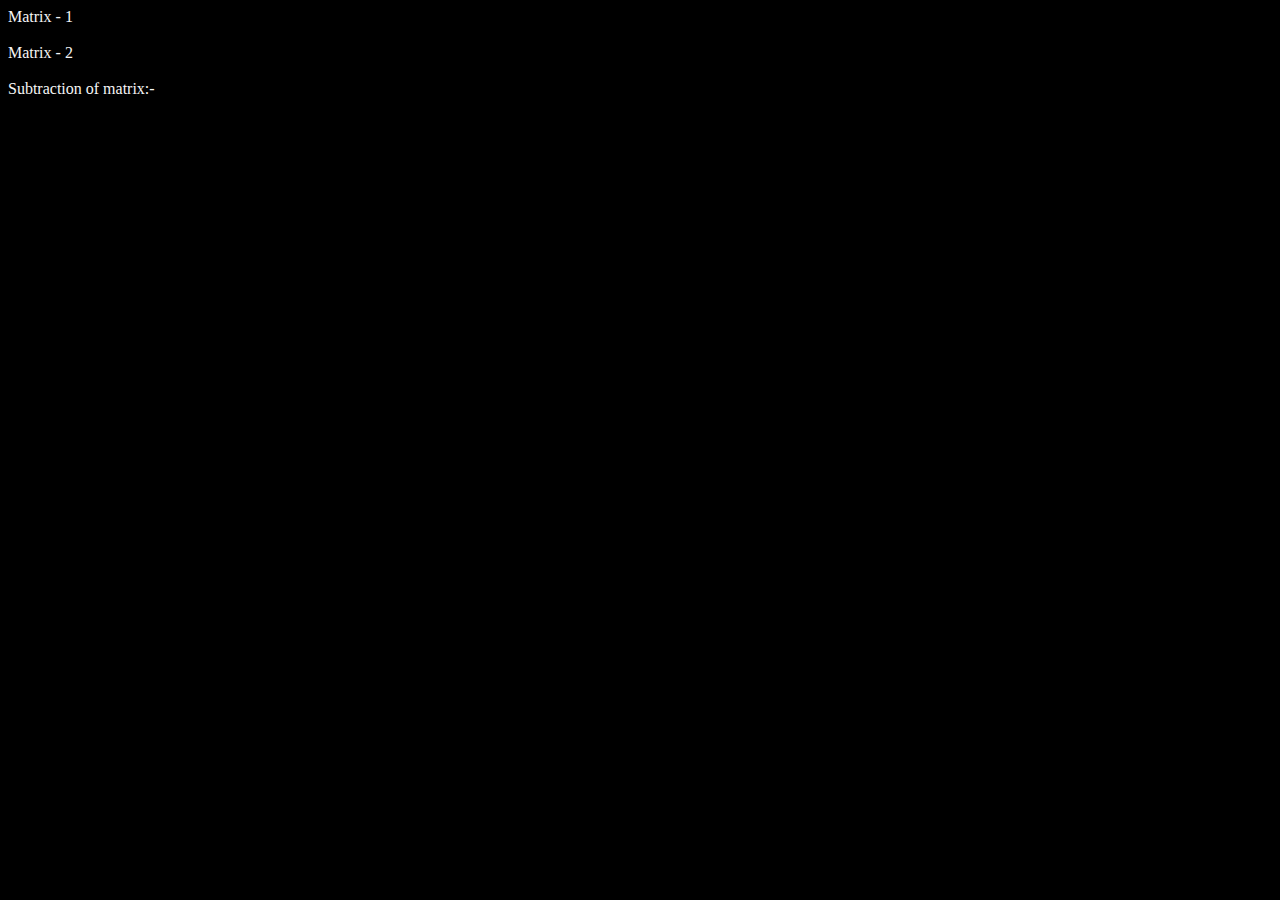
<file: Project/submatrix.html>
<html>
<head><title>hy</title>
   <meta charset="windows-1251">
   <style>
       *{
            background-color: black;
            color: whitesmoke;
        }
   </style>
<script>
    //10.  A real square matrix of size n x n. Calculate the sum of the elements of the two main diagonals of the matrix.
    var r,c,d1,d2; //r - rows, c - columns, d1 - first diagonal, d2 - second diagonal
    d1 = 0;
    d2 = 0;
    r = prompt('Enter the number of rows in first matrix');
    c = prompt('Enter the number of columns in first matrix');
    var mat = [];
        for (var i=0; i<r; i++){
            mat[i] = [];
            for (var j=0; j<c; j++){
                mat[i][j]= prompt ('Enter a value for the cell ' + i + 'x' + j);
            }
        } 
        
var r2,c2,d12,d22; //r - rows, c - columns, d1 - first diagonal, d2 - second diagonal
    d12 = 0;
    d22 = 0;
    r2 = prompt('Enter the number of rows in secound matrix');
    c2 = prompt('Enter the number of columns in secound matrix');
    var mat2 = [];
    for (var i=0; i<r2; i++){
            mat2[i] = [];
            for (var j=0; j<c2; j++){
                mat2[i][j]= prompt ('Enter a value for the cell ' + i + 'x' + j);
            }
        } 

        var sub = [];
        for (var i=0; i<r2; i++){
            sub[i] = [];
            for (var j=0; j<c2; j++){
                sub[i][j] = parseInt(mat[i][j]) - parseInt(mat2[i][j]);
            }
        } 

        document.write( "Matrix - 1 ");
        document.write("<br>");

        for (var i=0; i<r; i++){
            for (var j=0; j<c; j++){
                document.write(mat[i][j] + " ");
            }
            document.write("<br>");
        } 
        document.write("<br>");
        document.write( "Matrix - 2 ");
        document.write("<br>");



        for (var i=0; i<r2; i++){
            for (var j=0; j<c2; j++){
                document.write(mat2[i][j] + " ");
            }
            document.write("<br>");
        } 
        

        document.write("<br>");
        document.write( "Subtraction of matrix:-");
        document.write("<br>");


        for (var i=0; i<r2; i++){
            for (var j=0; j<c2; j++){
                // mat2[i][j]= prompt ('Enter a value for the cell ' + i + 'x' + j);
                document.write(sub[i][j] + " ");
            }
            document.write("<br>");

        } 
        
    // document.write('Diagonal 1 = ' + d1 + "<br>" + 'Diagonal 2 = ' + d2 + "<br>");

</script>
</head>
</body>
</html>
</file>
<file: Project/MockTest.css>
body{
    margin: 0px;
    margin-top: 0px;
    /* background-image: url("img/background.jpg"); */
    background-attachment:scroll;
    background-repeat: no-repeat;
    background-size:initial;
    color: whitesmoke;
    background-color: black;
}

#d1 ul{
margin-left: 250px;
list-style:none;
margin-top: 40px;  
/* size: 50px; */
}

#d1{
border-style: solid;
border-width: 0px;
height: 120px;
background-color: rgb(29, 32, 59); 
margin-top: 0px; 
width: 100%;
position: fixed;   
top: -20px;
}

#d1 ul li{
color: white;
/* background-color: rgb(83, 142, 190); */
text-align: center;
width: 120px;
padding-top: 17px;
padding-bottom: 15px;
margin-left: 20px;
border: 0px red solid;
height: 30px;
float: left;
padding-right: 10px;
font-weight: bolder;
cursor: pointer;
}

#d1 ul li:hover{
color: floralwhite;
background-color: rgb(12, 70, 109);

}

#b1{
font-size: 25px; 
color:black; 
background-color: rgb(66, 146, 34); 
margin-left: 170px;
margin-top: 20px;
padding-left: 20px;
padding-right: 20px; 
cursor: pointer;
}
#b1:hover{
background-color: darkcyan;
}

.content{
border: 10px red solid;
margin-top: 120px;
/* margin: 10px 100px; */
/* padding: 10px 10px; */
/* width: 100%; */
height: 1200px;
}
#footer{
/* margin-top: 500px; */
/* position: fixed; */

}


#foot{
padding-bottom: 25px;
padding-left: 650px;
padding-right: 650px;
/* margin-left: 45%; */
/* background-color: rgb(29, 32, 59) ; */
}

div.footdv1{
margin-left: 100px;
/* border: 0px solid red; */
border-width: 2px;
width: 250px;
height: 240px;
float: left;
/* margin: 10px; */
color: white;
text-align: center;
/* font-size: 30px; */
} 

div.prv{
margin-top:10px;
color: white;
border:0px solid white;
width: 100%;
text-align: center;

}

a.link{ 
display:block; 
color: white;
font-size: 19px;

}

.logo{
float: left;
margin-top: 10px;
}

a:link {
text-decoration: none;
}

.quiz{
  /* border: white 30px solid; */
  height: 2000px;
  margin-top: 130px;
  font-size: 20px;
  
}
</file>
